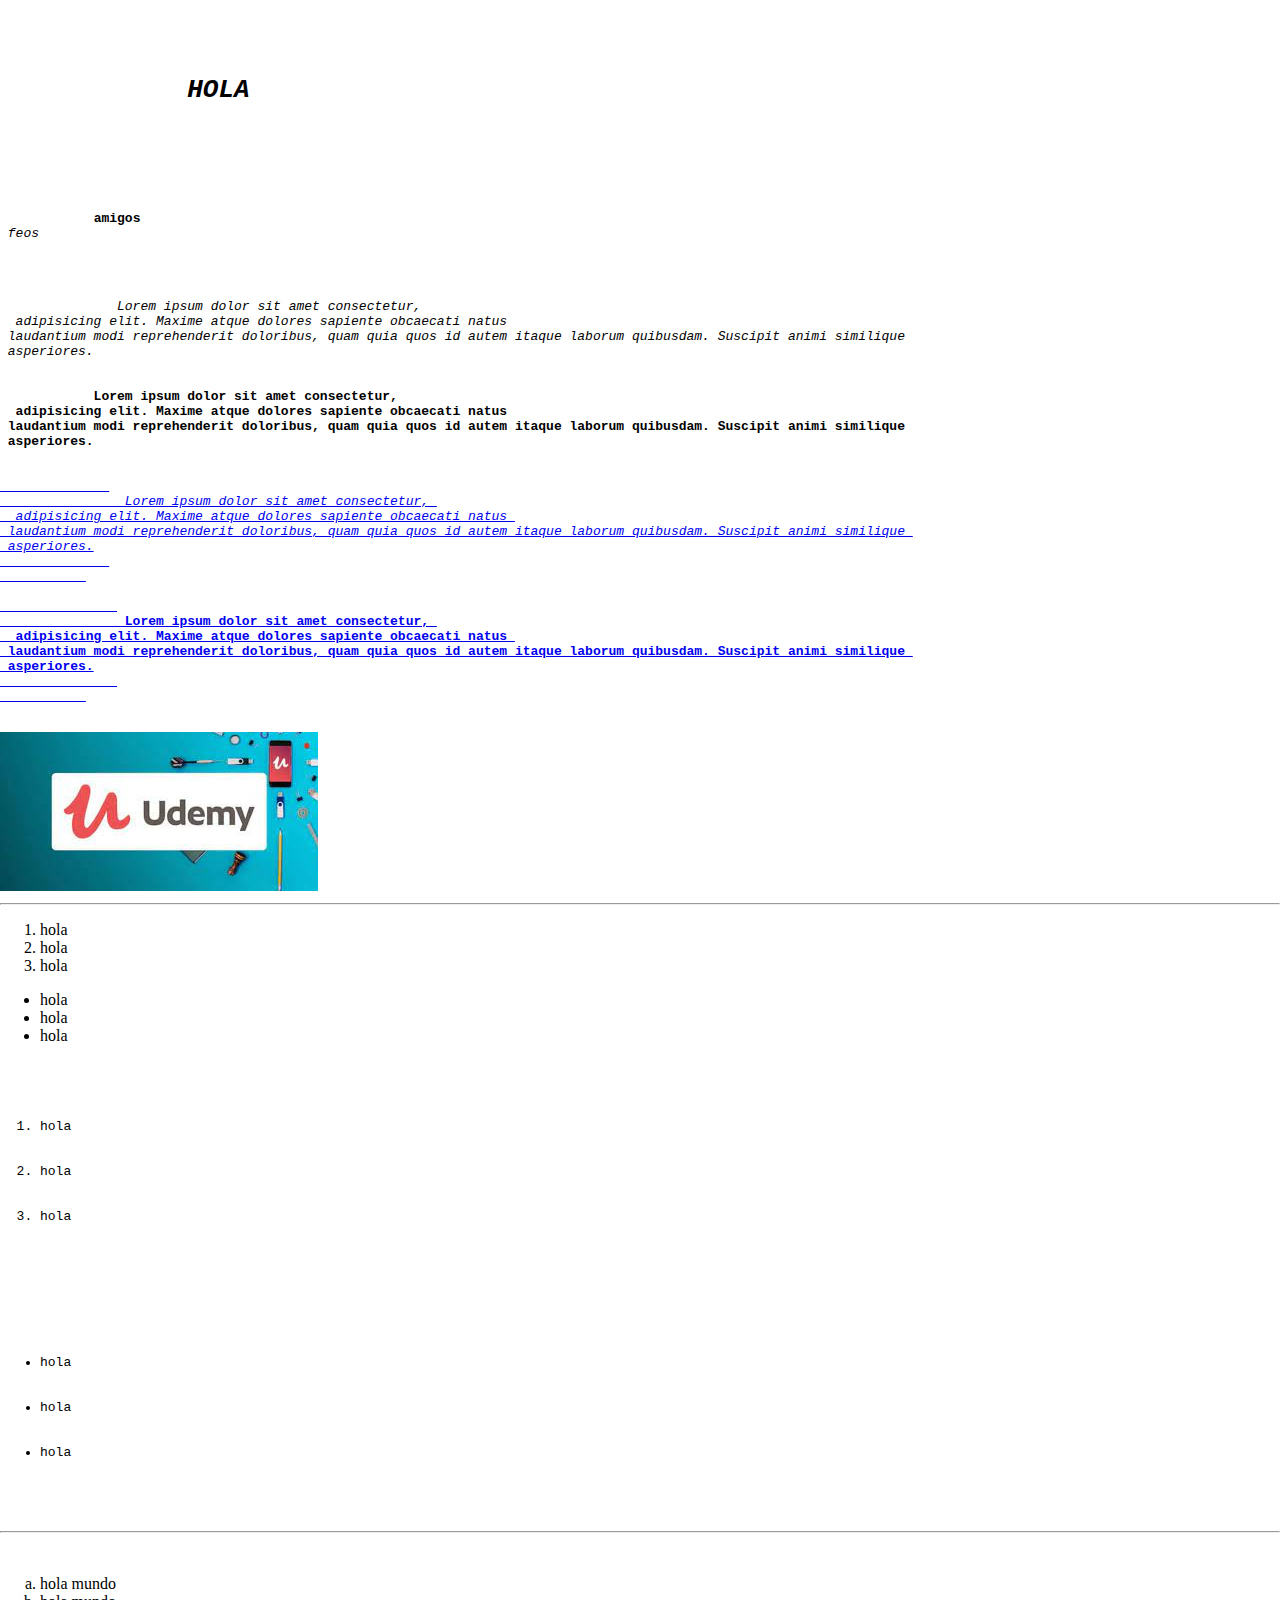
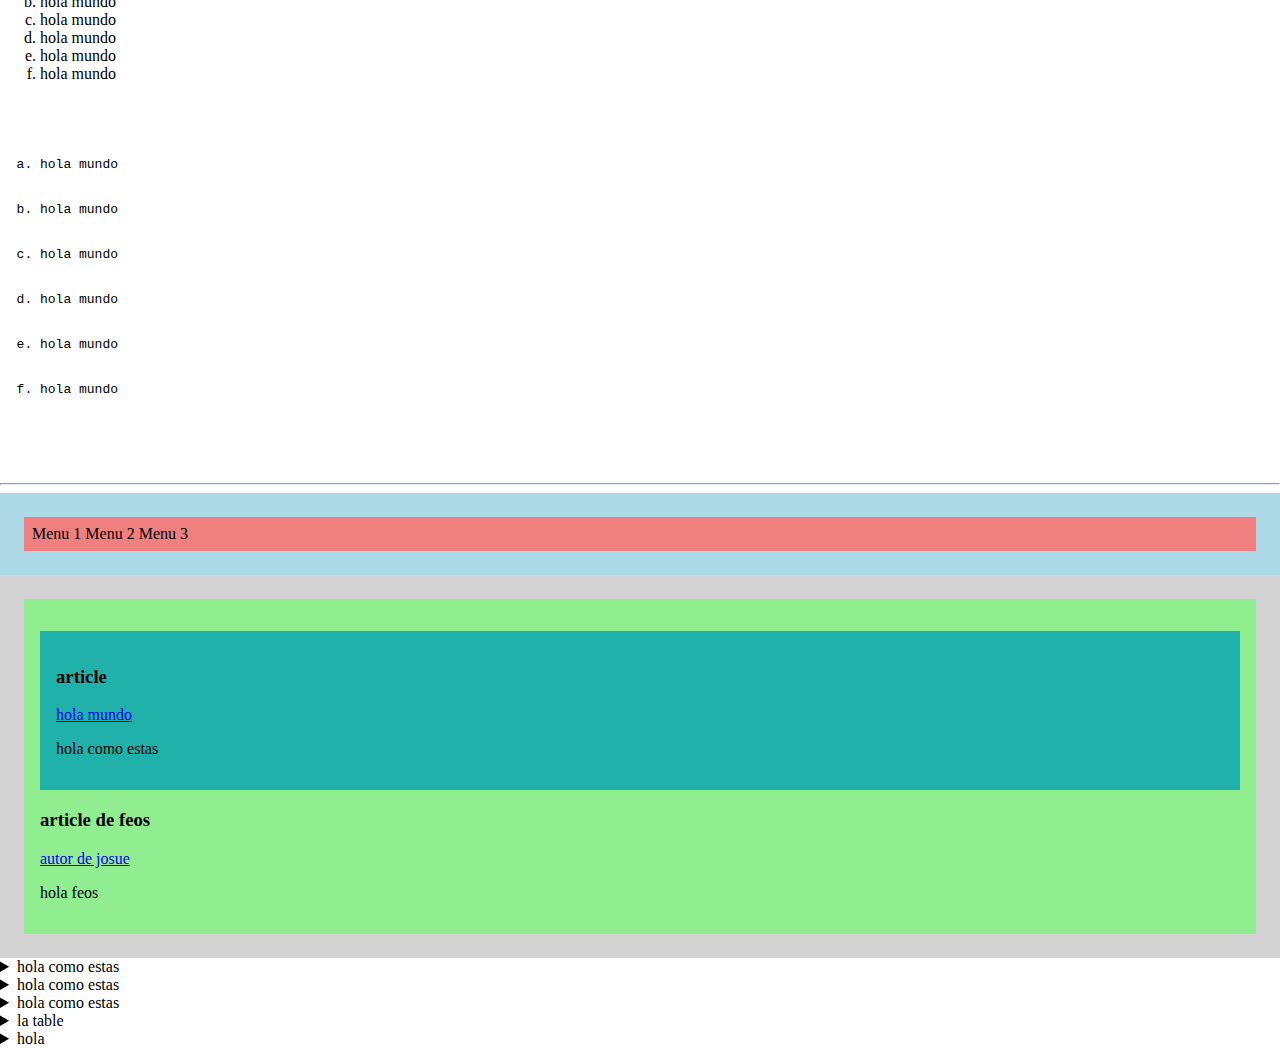
<file: html/html/index.html>
<!DOCTYPE html>
<html lang="es">
<head>
    <meta charset="UTF-8">
    <title>hola mundo</title>
</head>
<body style="margin: 0;">
       <pre>
        <h1>
            <i>HOLA</i>
        </h1>
        <p>
            <b>amigos</b> <br> <i>feos</i>   
        </p>
           <i>
               Lorem ipsum dolor sit amet consectetur, <br>  adipisicing elit. Maxime atque dolores sapiente obcaecati natus <br> laudantium modi reprehenderit doloribus, quam quia quos id autem itaque laborum quibusdam. Suscipit animi similique <br> asperiores.
           </i>
           <b>
            Lorem ipsum dolor sit amet consectetur, <br>  adipisicing elit. Maxime atque dolores sapiente obcaecati natus <br> laudantium modi reprehenderit doloribus, quam quia quos id autem itaque laborum quibusdam. Suscipit animi similique <br> asperiores.
           </b>
           <a href="#">
              <i>
                Lorem ipsum dolor sit amet consectetur, <br>  adipisicing elit. Maxime atque dolores sapiente obcaecati natus <br> laudantium modi reprehenderit doloribus, quam quia quos id autem itaque laborum quibusdam. Suscipit animi similique <br> asperiores.
              </i>
           </a>
           <a href="#">
               <b>
                Lorem ipsum dolor sit amet consectetur, <br>  adipisicing elit. Maxime atque dolores sapiente obcaecati natus <br> laudantium modi reprehenderit doloribus, quam quia quos id autem itaque laborum quibusdam. Suscipit animi similique <br> asperiores.
               </b>
           </a>
       </pre>
  <img src="[data-uri]" title="hola">
<hr>


<ol>
    <li>hola</li>
    <li>hola</li>
    <li>hola</li>    
</ol>
  
<ul>
    <li>hola</li>
    <li>hola</li>
    <li>hola</li>    
</ul>
<pre>
    <ol>
        <li>hola</li>
        <li>hola</li>
        <li>hola</li>    
    </ol>
      
    <ul>
        <li>hola</li>
        <li>hola</li>
        <li>hola</li>    
    </ul>
</pre>
   <hr>
   <br>
    <ol type="a">
       <li>hola mundo</li>
       <li>hola mundo</li>
       <li>hola mundo</li>
       <li>hola mundo</li>
       <li>hola mundo</li>
       <li>hola mundo</li>
    </ol>  

 <pre>
     <ol type="a">
        <li>hola mundo</li>
        <li>hola mundo</li>
        <li>hola mundo</li>
        <li>hola mundo</li>
        <li>hola mundo</li>
        <li>hola mundo</li>
     </ol>  
 </pre>
  <hr>
   
    <style>
         #header {
             background-color: lightblue;
             padding: 24px;

         }
          #navbar {
              background-color: lightcoral;
              padding: 8px;
          }
          #main-section {
              background-color: lightgray;
              padding: 24px;
          }
          #section {
             background-color: lightgreen;
             padding: 16px;  
          }
          .article{
              background-color: lightseagreen;
              padding: 16px;
              margin-top: 16px;
              margin-bottom: 16px;

          }

     </style>
   
   <header id="header">
         <nav id="navbar"> 
             <span>Menu 1</span>
             <span>Menu 2</span>
             <span>Menu 3</span>
          </nav>
     </header>
        <main id="main-section">
            <section id="section">
            <article class="article">
           
                  <header>
                      <h3>article</h3>
                      <a href="#">hola mundo</a>
                  </header>
                   <p>hola como estas</p>
                </article>
                <header>
                    <article> 
                    <h3>article de feos</h3>
                    <a href="#">autor de josue</a>
                </header>
                  <p>hola feos </p>  
                  </article>
              </section>
        </main>


 <details>
     <summary>hola como estas</summary>
     <p>hola como estas amigos</p>
 </details>
 <details>
    <summary>hola como estas</summary>
    <p>hola como estas amigos</p>
</details>
<details>
    <summary>hola como estas</summary>
     <center>
        <a href="#">hola mundo</a>
        <br>
          <a href="#">hola mundo</a>
          <br>
          <a href="#">hola mundo</a>
          <br>
          <a href="#">hola mundo</a>
          <br>
          <a href="#">hola mundo</a>
     </center>
</details>
<style>
    table,td{
        border: 1px solid black;
        border-collapse: collapse;
    }
        #header {
             background-color: lightblue;
             padding: 24px;

         }
          #navbar {
              background-color: lightcoral;
              padding: 8px;
          }
          #main-section {
              background-color: lightgray;
              padding: 24px;
          }
          #section {
             background-color: lightgreen;
             padding: 16px;  
          }
          .article{
              background-color: lightseagreen;
              padding: 16px;
              margin-top: 16px;
              margin-bottom: 16px;

          }

        
    
    
</style>
<details>
      <summary>la table</summary>
      <table>
          <tr>
              <td>hola </td>
              <td>hola </td>
              <td>hola </td>
              <td>hola </td>
              <td>hola </td>
              <td>hola </td>
          </tr>
      </table>
      <table>
        <tr>
            <td>hola </td>
            <td>hola </td>
            <td>hola </td>
            <td>hola </td>
            <td>hola </td>
            <td>hola </td>
        </tr>
    </table>
    <table>
        <tr>
            <td>hola </td>
            <td>hola </td>
            <td>hola </td>
            <td>hola </td>
            <td>hola </td>
            <td>hola </td>
        </tr>
    </table>
    <table>
        <tr>
            <td>hola </td>
            <td>hola </td>
            <td>hola </td>
            <td>hola </td>
            <td>hola </td>
            <td>hola </td>
        </tr>
    </table>
 </details>
  <details>
      <summary>hola</summary>
      <header id="header">
        <nav id="navbar"> 
            <span>Menu 1</span>
            <span>Menu 2</span>
            <span>Menu 3</span>
         </nav>
    </header>
       <main id="main-section">
           <section id="section">
           <article class="article">
          
                 <header>
                     <h3>article</h3>
                     <a href="#">hola mundo</a>
                 </header>
                  <p>hola como estas</p>
               </article>
               <header>
                   <article> 
                   <h3>article de feos</h3>
                   <a href="#">autor de josue</a>
               </header>
                 <p>hola feos </p>  
                 </article>
             </section>
       </main>
  </details> 




</body>
</html>
</file>
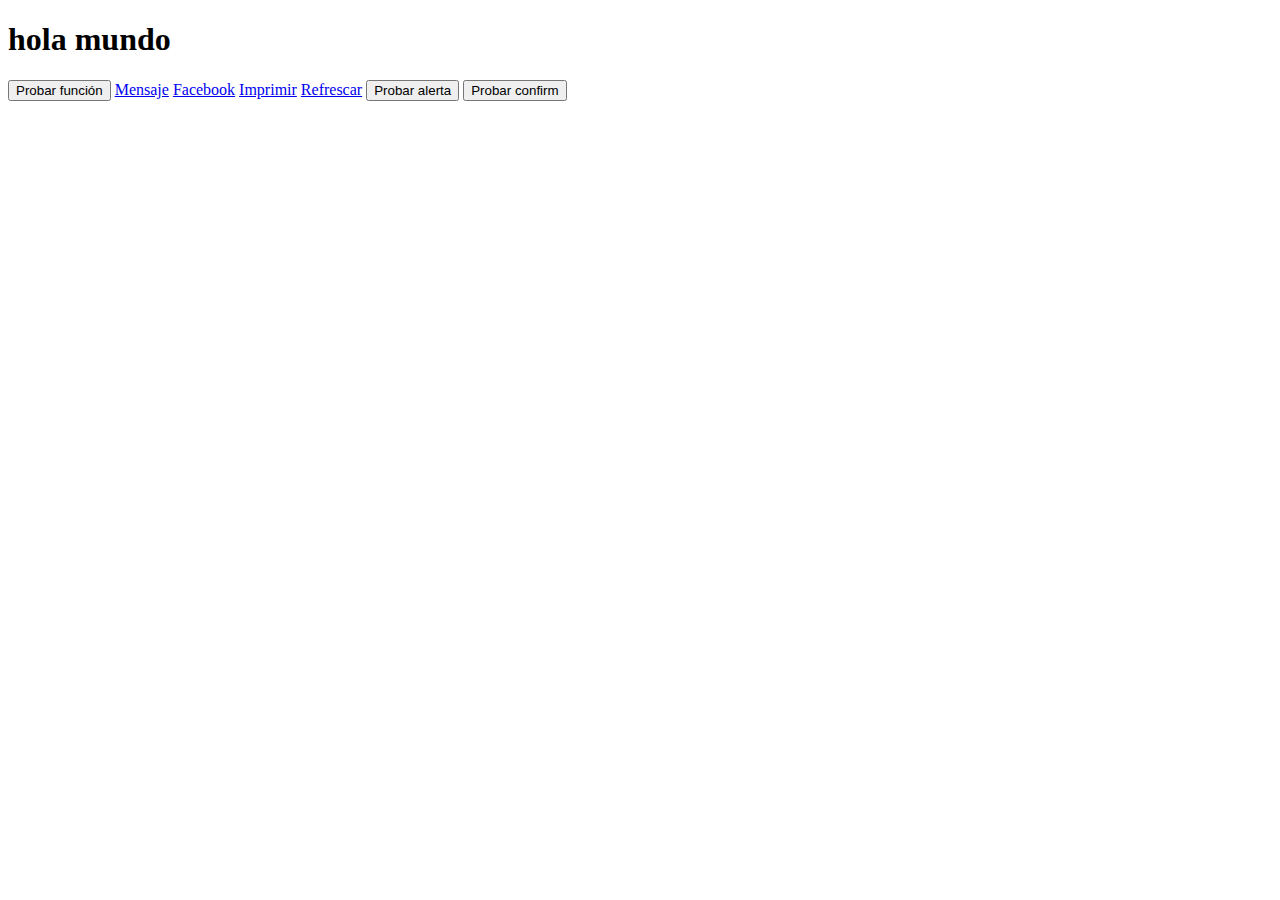
<file: js/los proyecto/index.html>
<!DOCTYPE html>
<html lang="es">
<head>
    <meta charset="UTF-8">
    <meta http-equiv="X-UA-Compatible" content="IE=edge">
    <meta name="viewport" content="width=device-width, initial-scale=1.0">
    <script src="piero.js"></script>
    <title>Hola</title>
</head>
<body>
   <h1> hola mundo</h1>
     <button type="button" onclick="popup()">Probar función</button>
    <a href="javascript:(function(){alert('Hola gente')})()">Mensaje</a>
    <a href="javascript:void(window.open('https://www.facebook.com/sharer/sharer.php?u='+encodeURIComponent(location)));">Facebook</a>
    <a href="javascript:window.print();">Imprimir</a>
    <a href="javascript:window.location.reload();">Refrescar</a>
    <button type="button" onclick="alert('Esto es un cuadro de alerta')">Probar alerta</button>
    <button type="button" onclick="confirmacion()" >Probar confirm</button> 
</body>
</html>
</file>
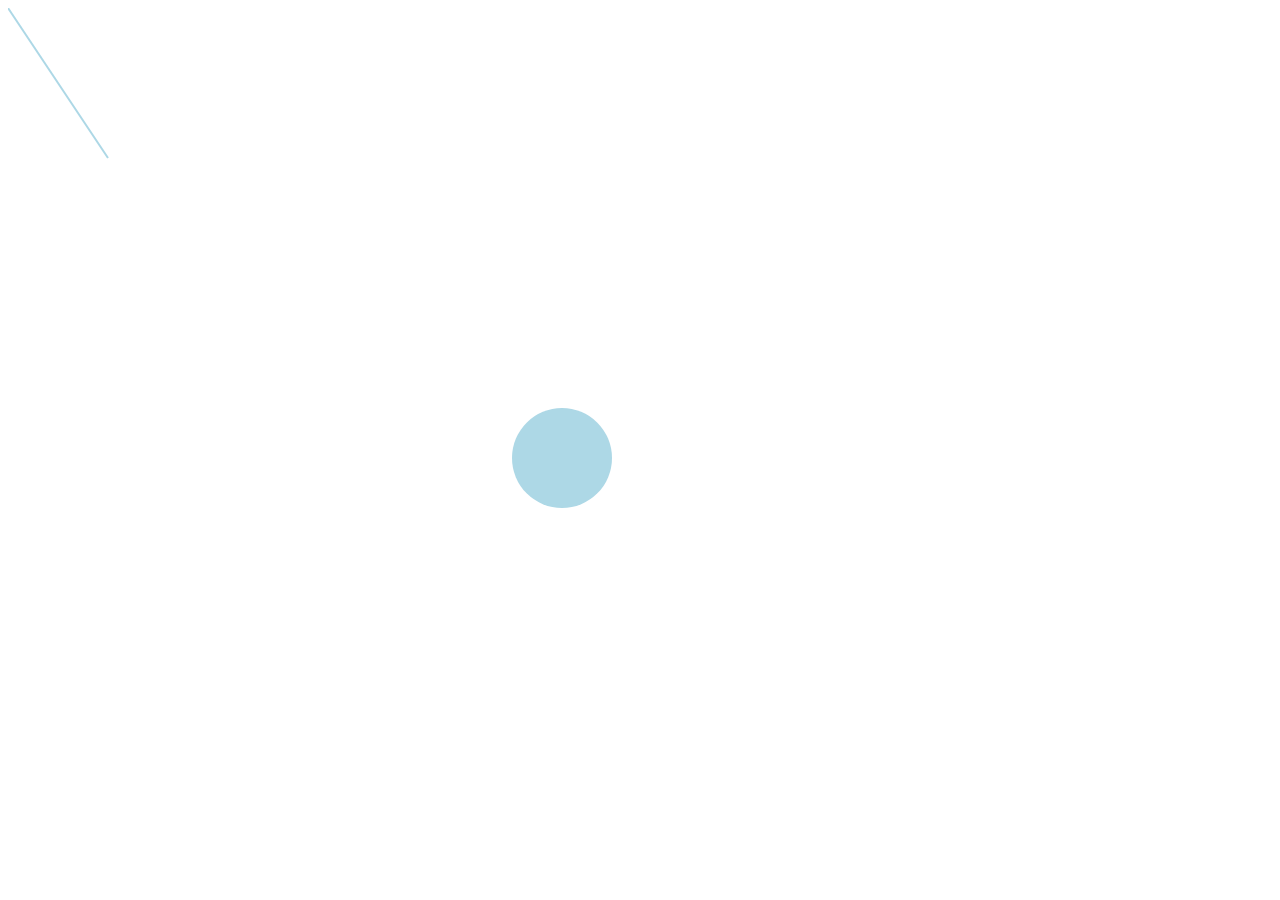
<file: html/html/hola.html>
<!DOCTYPE html>
<html lang="es">
<head>
    <meta charset="UTF-8">
    <meta http-equiv="X-UA-Compatible" content="IE=edge">
    <meta name="viewport" content="width=device-width, initial-scale=1.0">
    <title>hola</title>
</head>
<body>
    <img src="live.svg" alt="line SVG">
    <svg width="100px" height="100px">
       <circle cx="50" cy="50" r="50" fill="lightblue">
           hola mundo
    </svg>
</body>
</html>
</file>
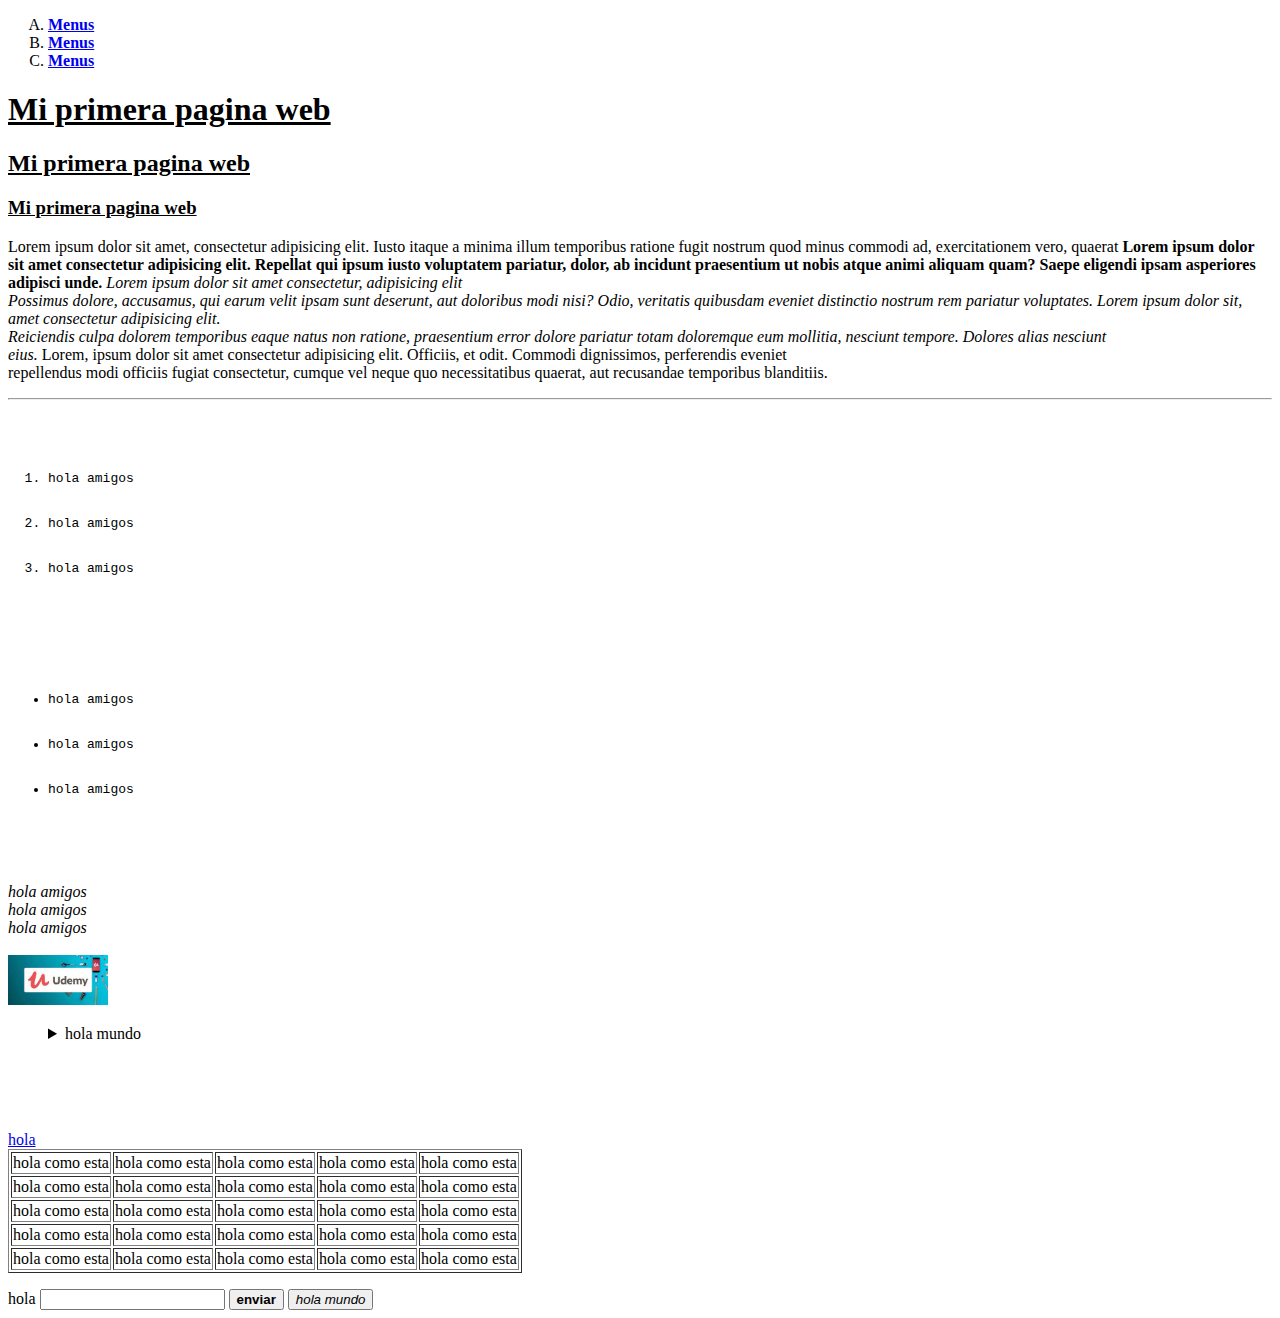
<file: html/html/Ronald.html>
<!DOCTYPE html>
<html lang="es">
<head>
    <meta charset="UTF-8">
    <meta http-equiv="X-UA-Compatible" content="IE=edge">
    <meta name="viewport" content="width=device-width, initial-scale=1.0">
    <title>Programando con los profesores jeje</title>
</head>
<body>
   <ol type="A">
    <li><a href="https://www.udemy.com/" target="_blank"><strong>Menus</strong></a></li>
    <li><a href="https://www.udemy.com/" target="_blank"><strong>Menus</strong></a></li>
    <li><a href="https://www.udemy.com/" target="_blank"><strong>Menus</strong></a></li>
   </ol>
    
   
   
    <h1><u>Mi primera pagina web</u></h1>
    <h2><u>Mi primera pagina web</u></h2>
    <h3><u>Mi primera pagina web</u></h3>
    <p>Lorem ipsum dolor sit amet, consectetur adipisicing elit. Iusto itaque a minima illum temporibus ratione fugit nostrum quod minus commodi ad, exercitationem vero, quaerat 
         <strong>Lorem ipsum dolor sit amet consectetur adipisicing elit. Repellat qui ipsum iusto voluptatem pariatur, dolor, ab incidunt praesentium ut nobis atque animi aliquam quam? Saepe eligendi ipsam asperiores adipisci unde.</strong>
          <i>Lorem ipsum dolor sit amet consectetur, adipisicing elit <br> Possimus dolore, accusamus, qui earum velit ipsam sunt deserunt, aut doloribus modi nisi? Odio, veritatis quibusdam eveniet distinctio nostrum rem pariatur voluptates.</i>
          <em>
              Lorem ipsum dolor sit, amet consectetur adipisicing elit. <br> Reiciendis culpa dolorem temporibus eaque natus non ratione, praesentium error dolore pariatur totam doloremque eum mollitia, nesciunt tempore. Dolores alias nesciunt <br> eius.
          </em>
              
               
                    Lorem, ipsum dolor sit amet consectetur adipisicing elit. Officiis, et odit. Commodi dignissimos, perferendis eveniet <br> repellendus modi officiis fugiat consectetur, cumque vel neque quo necessitatibus quaerat, aut recusandae temporibus blanditiis.
                
                   <hr>
                   <pre>
                    <ol>
                        <li>hola amigos</li> 
                        <li>hola amigos</li>   
                        <li>hola amigos</li>
                      </ol>
                      <ul>
                       <li>hola amigos</li> 
                       <li>hola amigos</li>   
                       <li>hola amigos</li>
                      </ul>
                   </pre>
            <em>
                       <li>hola amigos</li> 
                       <li>hola amigos</li>   
                       <li>hola amigos</li>
            </em>
    <br>

    <img src="[data-uri]" title="hola" width="100">
    <figure>
        <details>
            <summary>hola mundo</summary>
           <a href="hola.png" download="hola.png">
                   <button>
                        <strong>
                               <img src="hola.png" alt="hola">

                               <h1 style="color: darkblue;">hola</h1>
                               <p>
                                   Lorem ipsum dolor sit amet consectetur adipisicing elit. Corporis cumque tempora dolore, sunt doloremque esse enim, veniam a laboriosam maxime consectetur mollitia repudiandae magni dignissimos et ut quod reiciendis quae!
                               </p>
                        </strong>
                   </button>
           </a>
        </details>
    </figure>
        <br>
        <br>
        <br>
        <br>

        <a href="#">hola</a>
       <br>
       <table border="1"> 
           <tr>
               <td>hola como esta </td>
               <td>hola como esta </td>
               <td>hola como esta </td>
               <td>hola como esta </td>
               <td>hola como esta </td>
           </tr>
           <tr>
            <td>hola como esta </td>
            <td>hola como esta </td>
            <td>hola como esta </td>
            <td>hola como esta </td>
            <td>hola como esta </td>
        </tr>
        <tr>
            <td>hola como esta </td>
            <td>hola como esta </td>
            <td>hola como esta </td>
            <td>hola como esta </td>
            <td>hola como esta </td>
        </tr>
        <tr>
            <td>hola como esta </td>
            <td>hola como esta </td>
            <td>hola como esta </td>
            <td>hola como esta </td>
            <td>hola como esta </td>
        </tr>
        <tr>
            <td>hola como esta </td>
            <td>hola como esta </td>
            <td>hola como esta </td>
            <td>hola como esta </td>
            <td>hola como esta </td>
        </tr>
       </table>
    </p>
    <form>
        <label>hola</label>
        <input type="text" name="text" id="text">
        <button><strong>enviar</strong></button>
        <button><i>hola mundo</i></button>
    </form>
</body>
</html>
</file>
